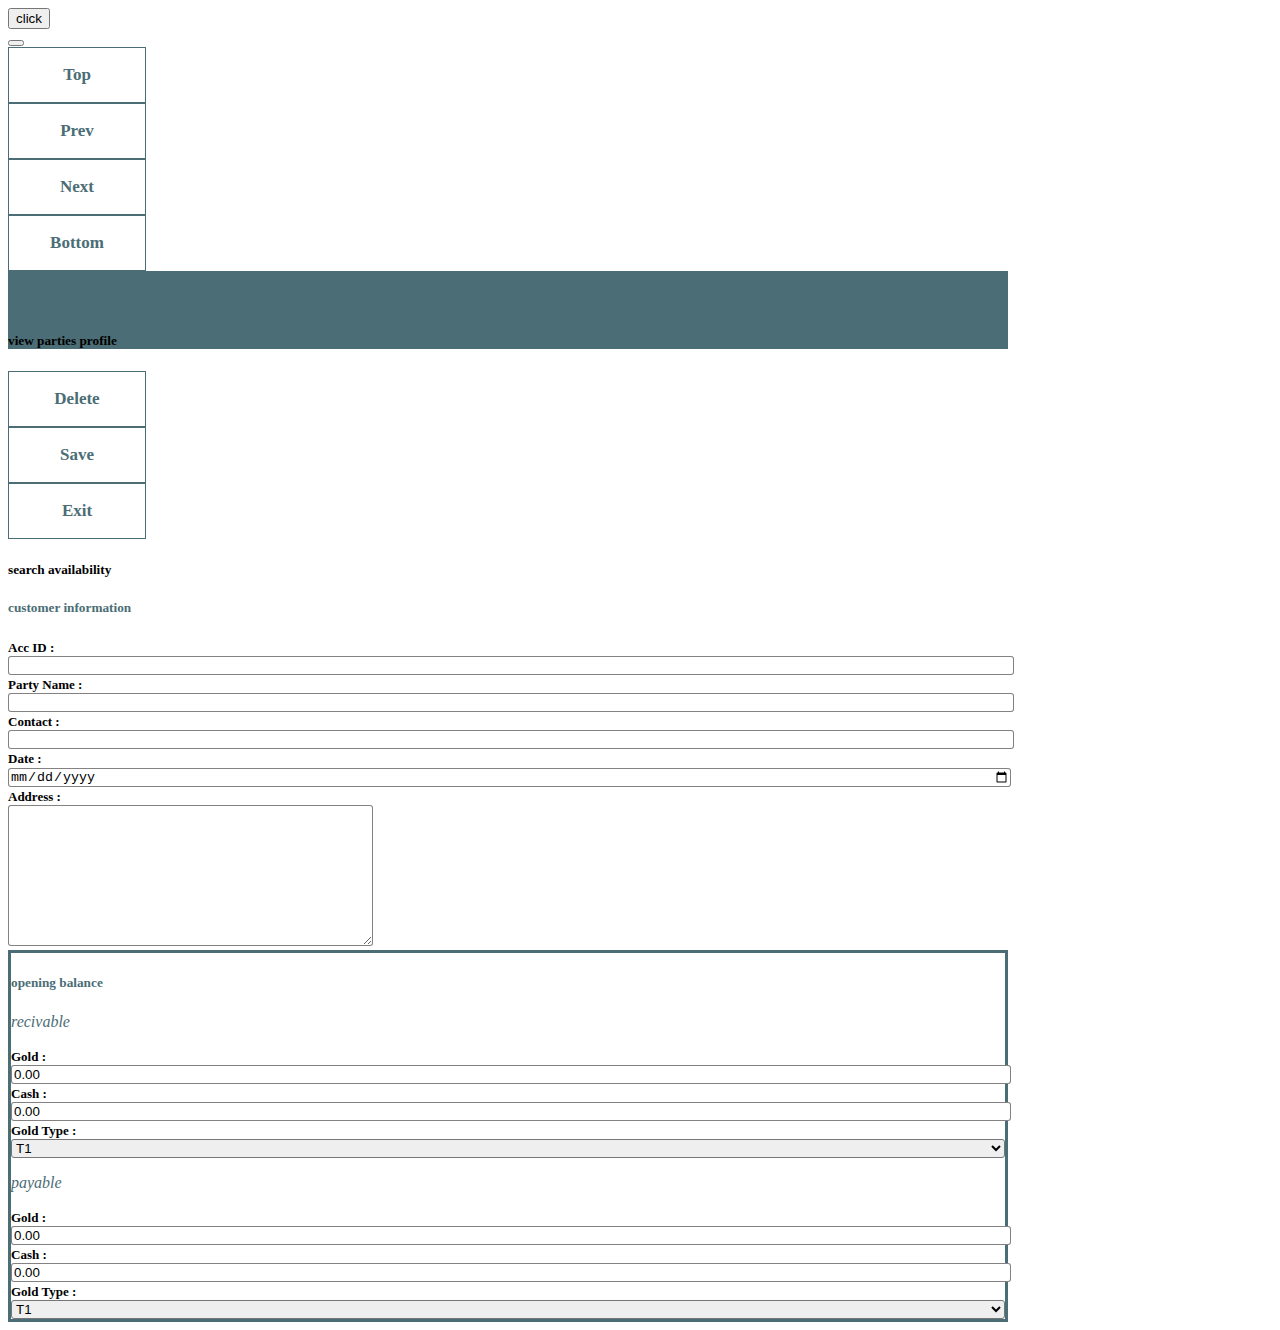
<file: index.html>
<!doctype html>
<html lang="en">
    <head>
        <meta charset="UTF-8">
        <meta name="viewport" content="width=device-width, initial-scale=1.0">
        <title>Document</title>
        <link href="https://cdn.jsdelivr.net/npm/bootstrap@5.0.2/dist/css/bootstrap.min.css" rel="stylesheet" integrity="sha384-EVSTQN3/azprG1Anm3QDgpJLIm9Nao0Yz1ztcQTwFspd3yD65VohhpuuCOmLASjC" crossorigin="anonymous">
        <link rel="stylesheet" href="assets/grid.css">
        <link rel="stylesheet" href="https://cdnjs.cloudflare.com/ajax/libs/font-awesome/6.6.0/css/all.min.css" integrity="sha512-Kc323vGBEqzTmouAECnVceyQqyqdsSiqLQISBL29aUW4U/M7pSPA/gEUZQqv1cwx4OnYxTxve5UMg5GT6L4JJg==" crossorigin="anonymous" referrerpolicy="no-referrer" />
    </head><button type="button" class="btn btn-outline-primary" data-bs-toggle="modal" data-bs-target="#profile">click</button>
    <body>
        <div
        class="modal fade"
        id="profile"
        tabindex="-1"
        data-bs-backdrop="static"
        data-bs-keyboard="false"
        
        role="dialog"
        aria-labelledby="modalTitleId"
        aria-hidden="true"
    >
        <div
            class="modal-dialog  modal-dialog-centered"
            role="document"
        >
            <div class="modal-content">
                <div class="modal-header">
                  
                    
                        <button
                        type="button"
                        class="btn-close"
                        data-bs-dismiss="modal"
                        aria-label="Close"
                    ></button>
                   
                    
                 
                </div>
                <div class="modal-body container-fluid">
                    <!-- first section -->
                    <section id="profile-form">
                    <div class="row justify-content-center">
                        <div class="col-1">
                            <i class="fa-solid fa-circle-up" style="color: #4b6d75;"></i>
                            <p class="text-para">Top</p>
                        </div>
                            <div class="col-1">
                                <i class="fa-regular fa-square-caret-left" style="color: #4b6d75;"></i>
                                <p class="text-para">Prev</p>
                            </div>
                            <div class="col-1">
                                <i class="fa-regular fa-square-caret-right" style="color: #4b6d75;"></i>
                                <p class="text-para">Next</p>
                            </div>
                            <div class="col-1">
                                <i class="fa-solid fa-circle-down" style="color: #4b6d75;"></i>
                                <p class="text-para">Bottom</p>
                            </div>
                            <div class="col-4 "  style="background-color: #4b6d75;padding-top: 4%;">
                                
                                <h5 class="text-center text-uppercase text-light">view parties profile</h5>
                            </div>
                           
                            <div class="col-1">
                                <i class="fa-solid fa-scissors" style="color: #4b6d75;"></i>
                                <p class="text-para">Delete </p>
                            </div>
                            <div class="col-1">
                                <i class="fa-solid fa-file-arrow-down" style="color: #4b6d75;"></i>
                                <p class="text-para">Save</p>
                            </div>
                            <div class="col-1">
                                <i class="fa-solid fa-envelope-open-text" style="color: #4b6d75;"></i>
                                <p class="text-para">Exit</p>
                            </div>
                           

                    </div>
                    <div class="container border border-success mt-3">
<h5 class="text-uppercase ">search availability</h5>
                    </div>
<div class="row">
    <div class="col-lg-6" id="ci">
        <h5 class="text-center text-uppercase mt-3 ">customer information</h5>
        <div class="row mt-5">
            <div class="col-lg-3 mt-3">
              <label for="inputPassword6" class="col-form-label form-label">Acc ID :</label>
            </div>
            <div class="col-lg-9 mt-3">
              <input type="text"  id="form-input">
            </div>
            <div class="col-lg-3 mt-3">
                <label for="inputPassword6" class="col-form-label form-label">Party Name :</label>
              </div>
              <div class="col-lg-9 mt-3">
                <input type="text"  id="form-input">
              </div>
              <div class="col-lg-3 mt-3">
                <label for="inputPassword6" class="col-form-label form-label">Contact :</label>
              </div>
              <div class="col-lg-9 mt-3">
                <input type="text"  id="form-input">
              </div>
              <div class="col-lg-3 mt-3">
                <label for="inputPassword6" class="col-form-label form-label">Date :</label>
              </div>
              <div class="col-lg-9 mt-3">
                <input type="date"  id="form-input">
              </div>
              <div class="col-lg-3 mt-3">
                <label for="inputPassword6" class="col-form-label form-label">Address :</label>
              </div>
              <div class="col-lg-9 mt-3">
                <textarea name="" id="" cols="43" rows="9"></textarea>
              </div>
          </div>
         
    </div>
    <div class="col-lg-6 mt-4" id="ob">
        <h5 class="text-center text-uppercase  ">opening balance</h5>
        <p class="text-capitalize form-para">recivable</p>
        <div class="row">
            
            <div class="col-lg-3">
              <label for="inputPassword6" class="col-form-label form-label">Gold :</label>
            </div>
            <div class="col-lg-9">
              <input type="text"  id="form-input" value="0.00">
            </div>
            <div class="col-lg-3 mt-3">
                <label for="inputPassword6" class="col-form-label form-label">Cash :</label>
              </div>
              <div class="col-lg-9 mt-3">
                <input type="text"  id="form-input" value="0.00">
              </div>
              <div class="col-lg-3 mt-3">
                <label for="inputPassword6" class="col-form-label form-label">Gold Type :</label>
              </div>
              <div class="col-lg-9 mt-3">
               <select>
                <option value="t1">T1</option>
                <option value="t2">T2</option>
                <option value="t3">T3</option>

               </select>
              </div>
            <p class="text-capitalize form-para mt-5">payable</p>

              <div class="col-lg-3">
                <label for="inputPassword6" class="col-form-label form-label">Gold :</label>
              </div>
              <div class="col-lg-9">
                <input type="text"  id="form-input" value="0.00">
              </div>
              <div class="col-lg-3 mt-3">
                <label for="inputPassword6" class="col-form-label form-label">Cash :</label>
              </div>
              <div class="col-lg-9 mt-3">
                <input type="text"  id="form-input" value="0.00">
              </div>
              <div class="col-lg-3 mt-3">
                <label for="inputPassword6" class="col-form-label form-label">Gold Type :</label>
              </div>
              <div class="col-lg-9 mt-3">
               <select>
                <option value="t1">T1</option>
                <option value="t2">T2</option>
                <option value="t3">T3</option>

               </select>
              </div>
          </div>
    </div>
</div>
                </section>
                <!-- second section -->
                 
                </div>
                
            </div>
        </div>
    </div>
       
    <script
    src="https://cdn.jsdelivr.net/npm/@popperjs/core@2.11.8/dist/umd/popper.min.js"
    integrity="sha384-I7E8VVD/ismYTF4hNIPjVp/Zjvgyol6VFvRkX/vR+Vc4jQkC+hVqc2pM8ODewa9r"
    crossorigin="anonymous"
></script>

<script
    src="https://cdn.jsdelivr.net/npm/bootstrap@5.3.2/dist/js/bootstrap.min.js"
    integrity="sha384-BBtl+eGJRgqQAUMxJ7pMwbEyER4l1g+O15P+16Ep7Q9Q+zqX6gSbd85u4mG4QzX+"
    crossorigin="anonymous"
></script>
    </body>
</html>
</file>
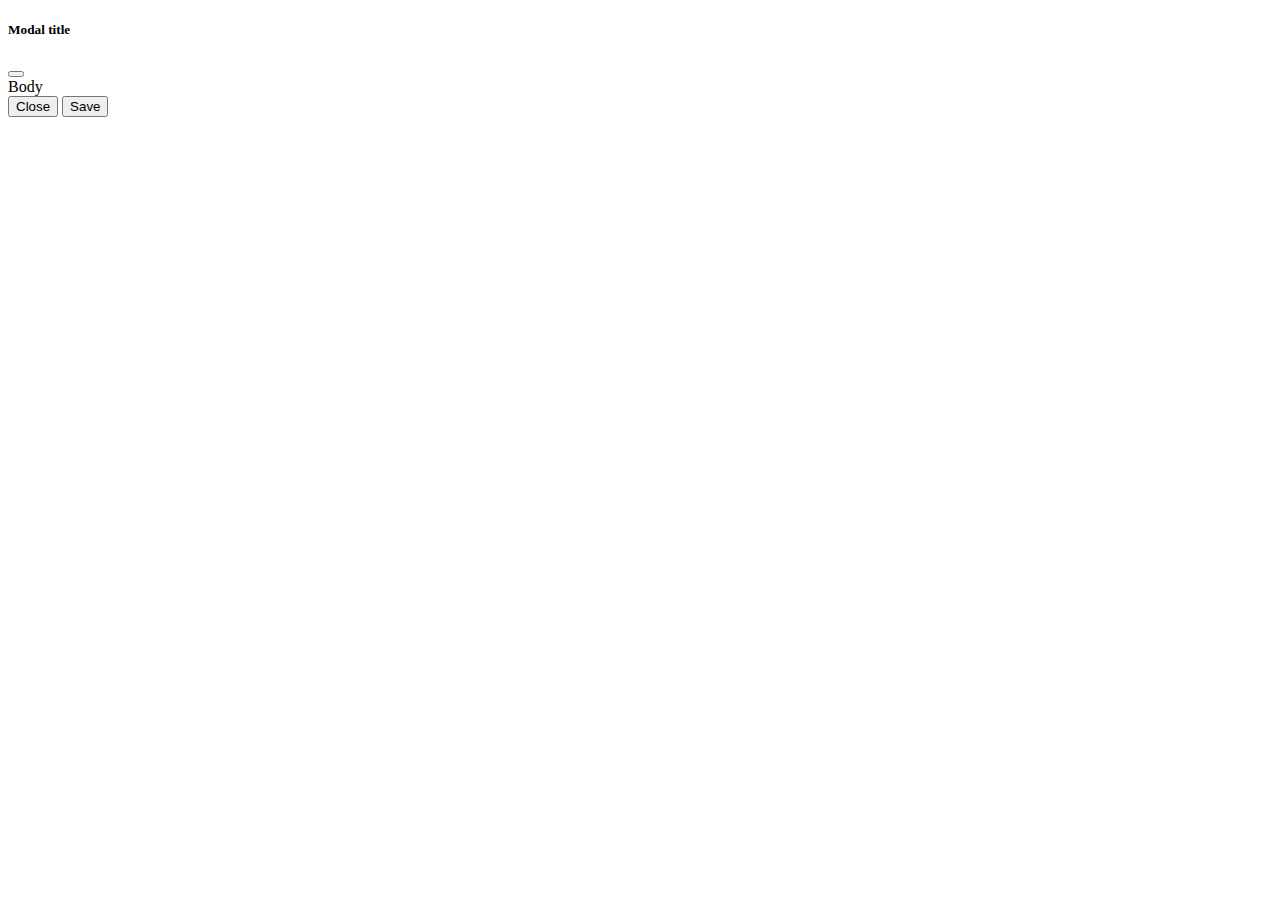
<file: login.html>
<!doctype html>
<html lang="en">
    <head>
        <title>Title</title>
        <!-- Required meta tags -->
        <meta charset="utf-8" />
        <meta
            name="viewport"
            content="width=device-width, initial-scale=1, shrink-to-fit=no"
        />

        <!-- Bootstrap CSS v5.2.1 -->
        <link
            href="https://cdn.jsdelivr.net/npm/bootstrap@5.3.2/dist/css/bootstrap.min.css"
            rel="stylesheet"
            integrity="sha384-T3c6CoIi6uLrA9TneNEoa7RxnatzjcDSCmG1MXxSR1GAsXEV/Dwwykc2MPK8M2HN"
            crossorigin="anonymous"
        />
    </head>

    <body>
        <div class="conatiner">
           
            
            <!-- Modal Body -->
            <!-- if you want to close by clicking outside the modal, delete the last endpoint:data-bs-backdrop and data-bs-keyboard -->
            <div
                class="modal fade"
                id="modalId"
                tabindex="-1"
                data-bs-backdrop="static"
                data-bs-keyboard="false"
                
                role="dialog"
                aria-labelledby="modalTitleId"
                aria-hidden="true"
            >
                <div
                    class="modal-dialog modal-dialog-scrollable modal-dialog-centered"
                    role="document"
                >
                    <div class="modal-content">
                        <div class="modal-header">
                            <h5 class="modal-title" id="modalTitleId">
                                Modal title
                            </h5>
                            <button
                                type="button"
                                class="btn-close"
                                data-bs-dismiss="modal"
                                aria-label="Close"
                            ></button>
                        </div>
                        <div class="modal-body">Body</div>
                        <div class="modal-footer">
                            <button
                                type="button"
                                class="btn btn-secondary"
                                data-bs-dismiss="modal"
                            >
                                Close
                            </button>
                            <button type="button" class="btn btn-primary">Save</button>
                        </div>
                    </div>
                </div>
            </div>
            
            
            <script>
                document.addEventListener("DOMContentLoaded", function () {
                    // Show the modal after 3 seconds
                    setTimeout(function () {
                        const myModal = new bootstrap.Modal(document.getElementById('modalId'));
                        myModal.show();
                    }, 3000);
                });
            </script>
        </div>
        <!-- Bootstrap JavaScript Libraries -->
        <script
            src="https://cdn.jsdelivr.net/npm/@popperjs/core@2.11.8/dist/umd/popper.min.js"
            integrity="sha384-I7E8VVD/ismYTF4hNIPjVp/Zjvgyol6VFvRkX/vR+Vc4jQkC+hVqc2pM8ODewa9r"
            crossorigin="anonymous"
        ></script>

        <script
            src="https://cdn.jsdelivr.net/npm/bootstrap@5.3.2/dist/js/bootstrap.min.js"
            integrity="sha384-BBtl+eGJRgqQAUMxJ7pMwbEyER4l1g+O15P+16Ep7Q9Q+zqX6gSbd85u4mG4QzX+"
            crossorigin="anonymous"
        ></script>
    </body>
</html>
</file>
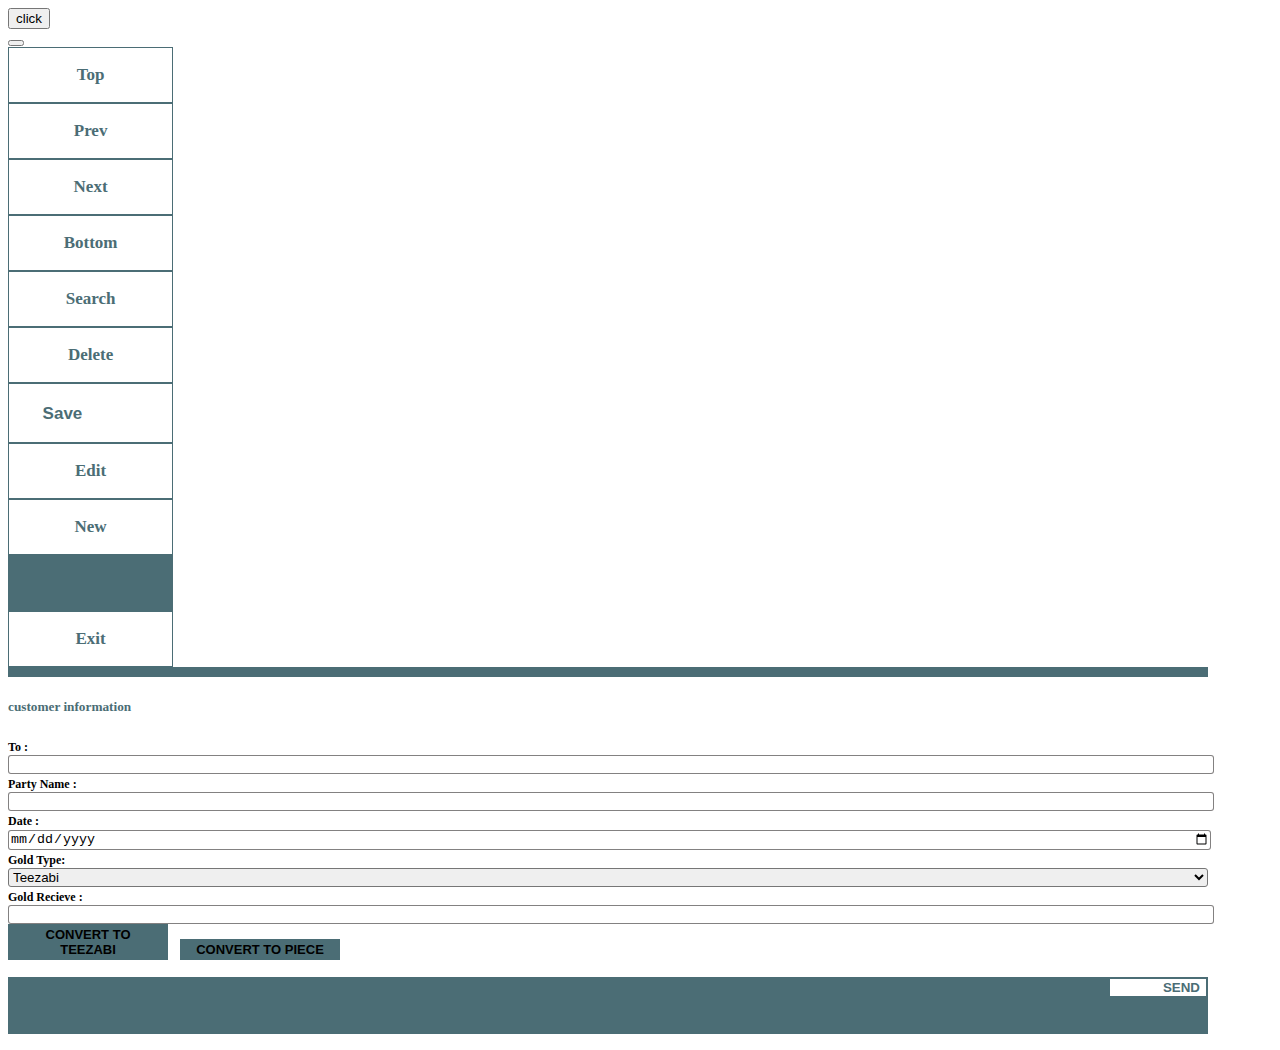
<file: new.html>
<!doctype html>
<html lang="en">

<head>
  <meta charset="UTF-8">
  <meta name="viewport" content="width=device-width, initial-scale=1.0">
  <title>Document</title>
  <link href="https://cdn.jsdelivr.net/npm/bootstrap@5.0.2/dist/css/bootstrap.min.css" rel="stylesheet"
    integrity="sha384-EVSTQN3/azprG1Anm3QDgpJLIm9Nao0Yz1ztcQTwFspd3yD65VohhpuuCOmLASjC" crossorigin="anonymous">
  <link rel="stylesheet" href="assets/css/grid.css">
  <link rel="stylesheet" href="https://cdnjs.cloudflare.com/ajax/libs/font-awesome/6.6.0/css/all.min.css"
    integrity="sha512-Kc323vGBEqzTmouAECnVceyQqyqdsSiqLQISBL29aUW4U/M7pSPA/gEUZQqv1cwx4OnYxTxve5UMg5GT6L4JJg=="
    crossorigin="anonymous" referrerpolicy="no-referrer" />
</head><button type="button" class="btn btn-outline-primary" data-bs-toggle="modal"
  data-bs-target="#profile">click</button>

<body>
  <div class="modal fade" id="profile" tabindex="-1" data-bs-backdrop="static" data-bs-keyboard="false" role="dialog"
    aria-labelledby="modalTitleId" aria-hidden="true">
    <div class="modal-dialog  modal-dialog-centered" role="document" id="new-window">
      <div class="modal-content">
        <div class="modal-header">


          <button type="button" class="btn-close" data-bs-dismiss="modal" aria-label="Close"></button>



        </div>
        <div class="modal-body container-fluid ">
          <!-- first section -->
          <section id="">
              <div class="row">
                      <div class="col-lg-10 row">
                        <div class="col-lg-1 col-1">
                            <i class="fa-solid fa-circle-up" style="color: #4b6d75;"></i>
                            <p class="text-para">Top</p>
                        </div>
                            <div class="col-lg-1 col-1">
                                <i class="fa-regular fa-square-caret-left" style="color: #4b6d75;"></i>
                                <p class="text-para">Prev</p>
                            </div>
                            <div class="col-lg-1 col-1">
                                <i class="fa-regular fa-square-caret-right" style="color: #4b6d75;"></i>
                                <p class="text-para">Next</p>
                            </div>
                            <div class="col-lg-1 col-1">
                                <i class="fa-solid fa-circle-down" style="color: #4b6d75;"></i>
                                <p class="text-para">Bottom</p>
                            </div>
                            <div class="col-lg-1 col-1">
                                <i class="fa-solid fa-magnifying-glass"  style="color: #4b6d75;" id="search-icon"></i>
                                <p class="text-para">Search</p>
                            </div>
                            <div class="col-lg-1 col-1">
                                <i class="fa-solid fa-scissors" style="color: #4b6d75;"></i>
                                <p class="text-para">Delete </p>
                            </div>
                            <div class="col-lg-1 col-1">
                                <button type='submit' name='save' style="border:none;background-color:transparent"> <i class="fa-solid fa-file-arrow-down" style="color: #4b6d75;" name="hello" ></i>
                               <p class="text-para">Save</p>
                               </a></button>
                            </div>
                            <div class="col-lg-1 col-1">
                                <i class="fa-sharp fa-regular fa-pen-to-square" style="color: #4b6d75;"></i>                                <p class="text-para">Edit</p>
                            </div>
                            <div class="col-lg-1 col-1">
                                <i class="fa-solid fa-envelope-open-text" style="color: #4b6d75;"></i>
                                <p class="text-para">New</p>
                            </div>
                            <div class=" col-lg-2 col-1 px-0" style="background-color: #4b6d75;">
                                <p class="text-para text-light text-center">Bill Reference</p>
                            </div>
                            
                            <div class="col-lg-1 col-1">
                                <i class="fa-solid fa-envelope-open-text" class="btn-close"
                                data-bs-dismiss="modal"
                                aria-label="Close" style="color: #4b6d75;"></i>
                                <p class="text-para">Exit</p>
                            </div>
                           

                      </div>
                      <div class="col-lg-2 row customer-col">

                      </div>
                    </div>
            <div class="container ">
              <h5 class="text-uppercase py-2 text-primary-color ">customer information</h5>

            
                <div class="row mt-3" id="">
                    <div class="col-lg-4 row">
<div class="col-lg-4 mt-2">
    <label for="inputPassword6" class="col-form-label form-label">To :</label>
</div>
<div class="col-lg-8 mt-2">
    <input type="text"  class="form-input" name="contact">
</div>

<div class="col-lg-4 mt-2">
    <label for="inputPassword6" class="col-form-label form-label">Party Name :</label>
</div>
<div class="col-lg-8 mt-2">
    <input type="text"  class="form-input" name="contact">
</div>

<div class="col-lg-4 mt-2">
    <label for="inputPassword6" class="col-form-label form-label">Date :</label>
</div>
<div class="col-lg-8 mt-2">
    <input type="date"  class="form-input" name="contact">
</div>

<div class="col-lg-4 mt-2">
    <label for="inputPassword6" class="col-form-label form-label">Gold Type:</label>
  </div>
  <div class="col-lg-8 mt-2">
   <select name="recGoldType">
    <option value="Teezabi">Teezabi</option>
    <option value="piece">piece</option>
    

   </select>
  </div>

<div class="col-lg-4 mt-2">
    <label for="inputPassword6" class="col-form-label form-label">Gold Recieve :</label>
</div>
<div class="col-lg-8 mt-2">
    <input type="text"  class="form-input" name="contact">
</div>
                    </div>
                    <div class="col-lg-4 mt-auto">
                        <button class="convert-button">convert to Teezabi</button>
                        <button class="convert-button">convert to piece</button>
                    </div>
                    <div class="col-lg-4">
                        <button class="btn-send px-4 py-1"style='float: right;' ><i class="fa-sharp fa-solid fa-arrow-rotate-right" style="color: #4b6d75;"></i> SEND</button>
                        <div class="row mt-5 py-3 px-0" style="background-color: #4b6d75;">
                            <div class="col-lg-6">
                                <p class="text-para text-light">gold</p>
                                <p class="text-para text-light">cash</p>

                            </div>
                            <div class="col-lg-6"></div>
                        </div>
                    </div>
                    </div>
           
            </div>
           
          </section>
          <!-- second section -->

        </div>

      </div>
    </div>
  </div>

  <script src="https://cdn.jsdelivr.net/npm/@popperjs/core@2.11.8/dist/umd/popper.min.js"
    integrity="sha384-I7E8VVD/ismYTF4hNIPjVp/Zjvgyol6VFvRkX/vR+Vc4jQkC+hVqc2pM8ODewa9r"
    crossorigin="anonymous"></script>

  <script src="https://cdn.jsdelivr.net/npm/bootstrap@5.3.2/dist/js/bootstrap.min.js"
    integrity="sha384-BBtl+eGJRgqQAUMxJ7pMwbEyER4l1g+O15P+16Ep7Q9Q+zqX6gSbd85u4mG4QzX+"
    crossorigin="anonymous"></script>
</body>

</html>
</file>
<file: assets/grid.css>
.grid1{
    display: grid;
    grid-template-columns: repeat(1, 1fr);
    grid-template-rows: repeat(2, 18vw);
    grid-row-gap: 3px;
    /* background-color: rgb(43, 115, 179); */
}
.grid1-child{
    width: 100%;
    height: 100%;
    object-fit: cover;
    background-color: blue;
    border-radius:1.5% ;

}
.grid1-item-1{
    /* grid-row: 1/3; */
    grid-column: 1/3;
    background-color: #2E236C;
}
.grid1-item-1>img{
width: 100%;
margin-top: 13px;

}
.grid1-item-2{
    /* grid-row: 3/6; */
    grid-column: 1/3;
    background-color: #06D001;
}
.grid2,.grid3,.grid4,.grid5
{
    display: grid;
    grid-template-columns: repeat(4, 1fr);
    grid-template-rows: repeat(4, 8.5vw);
    grid-row-gap: 10px;
    grid-column-gap: 5px;
    /* background-color: #22b417; */
}
.grid2-child,.grid3-child,.grid4-child,.grid5-child{
    width: 100%;
    height: 100%;
    object-fit: cover;
    background-color: blue;
    border-radius:1.5% ;
}
.grid5-child{
    margin-left: 112%;
    margin-top: 5px;
}
.grid2-item-1{
  
    grid-column:1 /4;
    background-color: #3FA2F6;
}
.grid2-item-2{
    background-color: #06D001;

}
.grid2-item-3{

    grid-column: 1/3;
    background-color: #E76F51;
}
.grid2-item-4{
background-color: #FF7F3E;
    grid-column: 3/-1;
}
.grid2-item-5{
    background-color: #850F8D;
    grid-column: 1/-1;
}
.grid2-item-6{
    background-color: #6F4E37;
}
.grid2-item-7{
    background-color: #D6D46D;
    grid-column: 2/-1;
}
.grid3-item-1{
    background-color: #3FA2F6;
    grid-column: 1/3;
}
.grid3-item-2{
    background-color: #FF7F3E;
    grid-column: 3/-1;
    grid-row: 1/3;
}
.grid3-item-3,.grid4-item-3,.grid4-item-5{
    background-color: #E76F51;
    grid-column: 1/3;
}
.grid3-item-4{
    background-color: #6F4E37;
}
.grid3-item-5{
    background-color: #06D001;
}
.grid3-item-6,.grid4-item-4,.grid4-item-6{
    background-color: #D6D46D;
    grid-column: 3/-1;
}
.grid3-item-7{
    background-color: #850F8D;
    grid-column: 1/3;
}
.grid3-item-8{
    background-color: #3FA2F6;
}
.grid3-item-9{
    background-color: #06D001;
}
.grid4-item-1{
    background-color: #6F4E37;
}
.grid4-item-2{
    background-color: #D6D46D;
    grid-column: 2/-1;
}
.grid4-item-3{
    background-color: #E76F51;
}
.grid4-item-4{
    background-color: #FF7F3E;
}
.grid4-item-5{
    background-color: #06D001;
}
.grid4-item-6{
    background-color: #850F8D;
}
.grid4-item-7{
    background-color: #3FA2F6;
    grid-column: 1/-1;
}
.grid5-item-1{
    background-color: #850F8D;
    grid-column: 1/3;
}
.grid5-item-2{
    background-color: #D6D46D;
    grid-column: 3/-1;
}

/* Extra small devices (phones, less than 768px) */
@media (max-width: 767px) {
    .grid1, .grid2, .grid3, .grid4 {
      grid-template-columns: repeat(1, 1fr);
    }
    .grid1-child, .grid2-child, .grid3-child, .grid4-child {
      grid-column: 1;
    }
  }
  
  /* Small devices (tablets, 768px to 991px) */
  @media (min-width: 768px) and (max-width: 991px) {
    .grid1, .grid4 {
      grid-template-columns: repeat(2, 1fr);
    }
    .grid2, .grid3 {
      grid-template-columns: repeat(3, 1fr);
    }
    .grid1-child, .grid2-child, .grid3-child, .grid4-child {
      grid-column: span 1;
    }
  }
  .col-1{
   width: 9%;
   padding: 0% 2.3%;
    border: 1px solid #4b6d75;
    font-size: 38px;
    font-weight: bold;
}
.text-para{
    padding: 0% !important;
    font-size: 17px;
    text-align: center;
    font-weight: 700;
    color: #4b6d75;
}
  .modal-dialog {
    max-width: 1000px !important; /* Adjust the percentage as needed */
  
  }
  #form-input{
   width: 100% !important;
   border: 1px solid rgba(101, 99, 99, 0.806);
   border-radius: 3px;
  }
  #form-input:focus{
    background-color: gainsboro;
    border: 1px solid rgba(101, 99, 99, 0.506) !important;
    outline: 2px solid rgba(101, 99, 99, 0.506)
  }
  .form-label{
    font-weight: bold;
    font-size: 13px;

  }
  textarea{
    border: 1px solid rgba(101, 99, 99, 0.806);
    border-radius: 3px;
  }
  textarea:focus
  {
    background-color: gainsboro;
    border: 1px solid rgba(101, 99, 99, 0.506) !important;
    outline: 2px solid rgba(101, 99, 99, 0.506)
  }
  #ci>h5,#ob>h5{
    color: #4b6d75;
  }
  #ob{
    border: 3px solid #4b6d75;
  }
  .form-para{
    font-style: italic;
    color: #4b6d75;

  }
  select{
    width: 100% !important;
    border-radius: 3px;
  }
  select:focus{
    border: 1px solid rgba(101, 99, 99, 0.506) !important;
    outline: 2px solid rgba(101, 99, 99, 0.506)
  }
  @media (min-width: 768px) {
    .modal-dialog {
      max-width: 800px; /* Adjust the width for larger screens */
    }
  }
  
  /* Medium devices (tablets, 992px to 1199px) */
  @media (min-width: 992px) and (max-width: 1199px) {
    /* Adjust grid layout for medium devices if needed */
  }
  
  /* Large devices (desktops, 1200px and up) */
  @media (min-width: 1200px) {
    /* Maintain the original grid layout for large devices */
  }
</file>
<file: assets/css/grid.css>
.grid-icon{
  color: #fff;
  font-size: 70px;
}
.grid1{
    display: grid;
    grid-template-columns: repeat(1, 1fr);
    grid-template-rows: repeat(2, 18vw);
    grid-row-gap: 3px;
    /* background-color: rgb(43, 115, 179); */
}
.grid1-child{
    width: 100%;
    height: 100%;
    object-fit: cover;
    background-color: blue;
    border-radius:1.5% ;

}
.grid1-item-1{
    /* grid-row: 1/3; */
    grid-column: 1/3;
    background-color: #2E236C;
}
.grid1-item-1>img{
width: 100%;
margin-top: 13px;

}
.grid1-item-2{
    /* grid-row: 3/6; */
    grid-column: 1/3;
    background-color: #06D001;
}
.grid2,.grid3,.grid4,.grid5
{
    display: grid;
    grid-template-columns: repeat(4, 1fr);
    grid-template-rows: repeat(4, 8.5vw);
    grid-row-gap: 10px;
    grid-column-gap: 5px;
    /* background-color: #22b417; */
}
.grid2-child,.grid3-child,.grid4-child,.grid5-child{
    width: 100%;
    height: 100%;
    object-fit: cover;
    background-color: blue;
    border-radius:1.5% ;
}
.grid5-child{
    margin-left: 112%;
    margin-top: 5px;
}
.grid2-item-1{
  
    grid-column:1 /4;
    background-color: #3FA2F6;
}
.grid2-item-2{
    background-color: #06D001;

}
.grid2-item-3{

    grid-column: 1/3;
    background-color: #E76F51;
}
.grid2-item-4{
background-color: #FF7F3E;
    grid-column: 3/-1;
}
.grid2-item-5{
    background-color: #850F8D;
    grid-column: 1/-1;
}
.grid2-item-6{
    background-color: #6F4E37;
}
.grid2-item-7{
    background-color: #D6D46D;
    grid-column: 2/-1;
}
.grid3-item-1{
    background-color: #3FA2F6;
    grid-column: 1/3;
}
.grid3-item-2{
    background-color: #FF7F3E;
    grid-column: 3/-1;
    grid-row: 1/3;
}
.grid3-item-3,.grid4-item-3,.grid4-item-5{
    background-color: #E76F51;
    grid-column: 1/3;
}
.grid3-item-4{
    background-color: #6F4E37;
}
.grid3-item-5{
    background-color: #06D001;
}
.grid3-item-6,.grid4-item-4,.grid4-item-6{
    background-color: #D6D46D;
    grid-column: 3/-1;
}
.grid3-item-7{
    background-color: #850F8D;
    grid-column: 1/3;
}
.grid3-item-8{
    background-color: #3FA2F6;
}
.grid3-item-9{
    background-color: #06D001;
}
.grid4-item-1{
    background-color: #6F4E37;
}
.grid4-item-2{
    background-color: #D6D46D;
    grid-column: 2/-1;
}
.grid4-item-3{
    background-color: #E76F51;
}
.grid4-item-4{
    background-color: #FF7F3E;
}
.grid4-item-5{
    background-color: #06D001;
}
.grid4-item-6{
    background-color: #850F8D;
}
.grid4-item-7{
    background-color: #3FA2F6;
    grid-column: 1/-1;
}
.grid5-item-1{
    background-color: #850F8D;
    grid-column: 1/3;
}
.grid5-item-2{
    background-color: #D6D46D;
    grid-column: 3/-1;
}

/* Extra small devices (phones, less than 768px) */
@media (max-width: 767px) {
    .grid1, .grid2, .grid3, .grid4 {
      grid-template-columns: repeat(1, 1fr);
    }
    .grid1-child, .grid2-child, .grid3-child, .grid4-child {
      grid-column: 1;
    }
  }
  
  /* Small devices (tablets, 768px to 991px) */
  @media (min-width: 768px) and (max-width: 991px) {
    .grid1, .grid4 {
      grid-template-columns: repeat(2, 1fr);
    }
    .grid2, .grid3 {
      grid-template-columns: repeat(3, 1fr);
    }
    .grid1-child, .grid2-child, .grid3-child, .grid4-child {
      grid-column: span 1;
    }
  }
  .col-1{
   width: 9%;
   padding: 0% 2.3%;
    border: 1px solid #4b6d75;
    font-size: 38px;
    font-weight: bold;
}
.col-1:hover{
  background-color: #7f7f85a1;
}

.text-para{
    padding: 0% !important;
    font-size: 17px;
    text-align: center;
    font-weight: 700;
    color: #4b6d75;
}
  .modal-dialog {
    max-width: 1000px !important; /* Adjust the percentage as needed */
  
  }
  .form-input{
   width: 100% !important;
   border: 1px solid rgba(101, 99, 99, 0.806);
   border-radius: 3px;
  }
  .form-input:focus{
    background-color: gainsboro;
    border: 1px solid rgba(101, 99, 99, 0.506) !important;
    outline: 2px solid rgba(101, 99, 99, 0.506)
  }
  .form-label{
    font-weight: bold;
    font-size: 12px;

  }
  textarea{
    border: 1px solid rgba(101, 99, 99, 0.806);
    border-radius: 3px;
  }
  textarea:focus
  {
    background-color: gainsboro;
    border: 1px solid rgba(101, 99, 99, 0.506) !important;
    outline: 2px solid rgba(101, 99, 99, 0.506)
  }
  #ci>h5,#ob>h5{
    color: #4b6d75;
  }
  #ob{
    border: 3px solid #4b6d75;
  }
  .form-para{
    font-style: italic;
    color: #4b6d75;

  }
  select{
    width: 100% !important;
    border-radius: 3px;
  }
  select:focus{
    border: 1px solid rgba(101, 99, 99, 0.506) !important;
    outline: 2px solid rgba(101, 99, 99, 0.506)
  }
  #search-form{
    display: none;
  }
  .search-con{
width: 95%;
margin: auto;
  }
  .searchId{
    width: 25%;
    bottom: 10px;
    position: relative;
    color: #4b6d75;
  }
  .search-input{
    width: 80% !important;
    border: 1px solid rgba(101, 99, 99, 0.806);
    border-radius: 3px;
  
  }
  .search-input:focus{
    background-color: gainsboro;
    border: 1px solid rgba(101, 99, 99, 0.506) !important;
    outline: 2px solid rgba(101, 99, 99, 0.506)
  }
  .text-primary-color{
    color: #4b6d75;
  }
  #searchtb{
border: 2px solid #4b6d75 !important;
height: 300px !important;


  }

#searchtb>table{
    height: 100px;
    border-collapse:collapse ;
    border: 1px solid #4b6d75 !important;
  }
  .close-btn{
    padding: .5rem .5rem;
    margin: -.5rem -.5rem -.5rem auto;
    box-sizing: content-box;
    width: 1em;
    height: 1em;
    /* padding: .25em .25em; */
    border: 0;

    /* border-radius: .25rem; */
    /* opacity: .5; */
    background-color: rgb(150, 6, 6);
    color: white;
    font-size: 17px;
  }
  @media (min-width: 768px) {
    .modal-dialog {
      max-width: 800px; /* Adjust the width for larger screens */
    }
  }
  
  /* Medium devices (tablets, 992px to 1199px) */
  @media (min-width: 992px) and (max-width: 1199px) {
    /* Adjust grid layout for medium devices if needed */
  }
  
  /* Large devices (desktops, 1200px and up) */
  @media (min-width: 1200px) {
    /* Maintain the original grid layout for large devices */
  }
  /* new window */
  #new-window{
    max-width: 1200px !important;
  }

  .customer-col{
    border: 5px solid #4b6d75;
  }
  .convert-button{
    width: 160px;
    margin-right: 8px;
    padding:2px 7px;
    text-transform: uppercase;
    font-size: 13px;
    font-weight: bold;
    background-color: #4b6d75;
    border: 1px solid #4b6d75;
  }
  .btn-send{
  width: 100px !important;
border: 2px solid #4b6d75;
text-align: end;
background-color: #fff;
color: #4b6d75;
font-weight: 700;
  }
  #new-table
{
  width: 100% !important;
  border-collapse: collapse;
  /* border: 1px solid #4b6d75 !important; */
}
#new-table th, #new-table td {
  
  border: 1px solid #4b6d75 !important;
}
</file>
